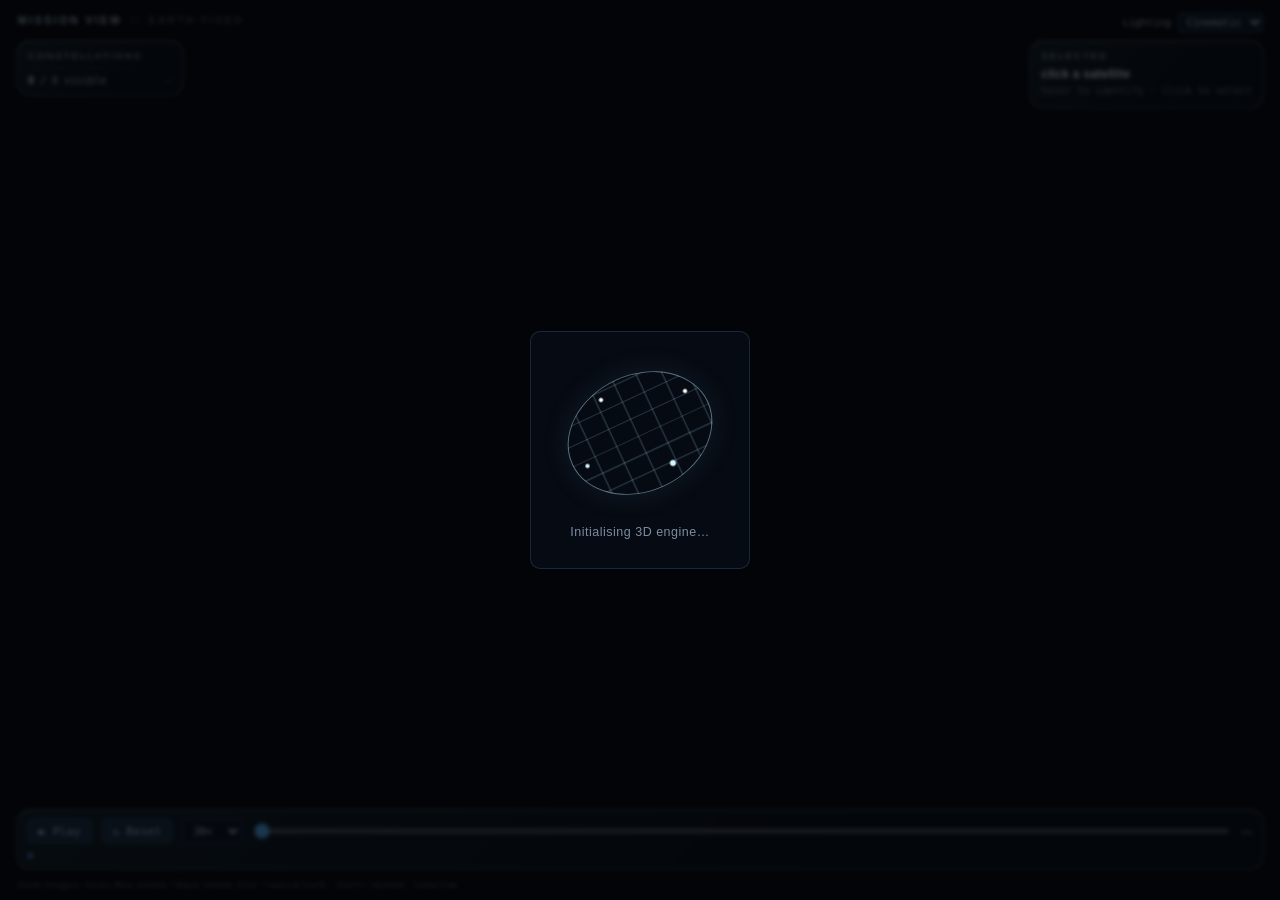
<file: components/globe/frontend/index.html>
<!DOCTYPE html>
<html lang="en">
  <head>
    <meta charset="utf-8" />
    <meta name="viewport" content="width=device-width, initial-scale=1" />
    <title>Orbix Globe</title>
    <link rel="stylesheet" href="./style.css" />
  </head>
  <body>
    <div id="stage">
      <div id="globe"></div>
    </div>

    <header id="hud-title">
      <span class="wordmark">MISSION VIEW</span>
      <span class="hud-sep">//</span>
      <span class="hud-sub">Earth-fixed</span>
    </header>

    <label id="lighting-control">Lighting
      <select id="lighting-quality" aria-label="Earth lighting quality">
        <option value="cinematic">Cinematic</option><option value="basic">Basic</option>
      </select>
    </label>

    <!-- Constellation filter (local: no data is re-requested) -->
    <section id="panel-groups" class="hud-panel">
      <div class="hud-heading">Constellations</div>
      <div id="filters"></div>
      <div class="hud-metric">
        <span><b id="visible-count">0</b> / <span id="total-count">0</span> visible</span>
        <span class="dim" id="fps-count">&mdash;</span>
      </div>
    </section>

    <!-- Selection readout -->
    <section id="panel-selection" class="hud-panel">
      <div class="hud-heading">Selected</div>
      <div id="selected-name">click a satellite</div>
      <div id="selected-meta" class="dim">hover to identify &middot; click to select</div>
    </section>

    <section id="panel-tracking" class="hud-panel" hidden aria-label="Satellite camera">
      <div class="tracking-actions">
        <button id="follow-satellite" type="button" aria-pressed="false">Follow Satellite</button>
        <button id="satellite-perspective" type="button" aria-pressed="false">Satellite Perspective</button>
        <button id="return-earth" type="button" hidden>Return to Earth</button>
        <label hidden>Distance <input id="tracking-distance" type="range" min="8" max="65" value="22" aria-label="Follow camera distance" /></label>
      </div>
      <div id="tracking-note" role="status"></div>
    </section>

    <!-- Simulation playback (runs entirely in the browser) -->
    <section id="panel-playback" class="hud-panel">
      <div class="playback-row">
        <button id="play-button" type="button">&#9654; Play</button>
        <button id="reset-button" type="button">&#8635; Reset</button>
        <select id="speed-select" title="simulation speed">
          <option value="10">10&times;</option>
          <option value="30" selected>30&times;</option>
          <option value="60">60&times;</option>
          <option value="300">300&times;</option>
          <option value="900">900&times;</option>
        </select>
        <input id="time-slider" type="range" min="0" max="1" step="0.001"
               value="0" title="simulation time" />
        <span id="sim-clock" class="mono">&mdash;</span>
      </div>
      <div class="playback-meta">
        <span id="window-range"></span>
        <span id="window-note" class="dim"></span>
      </div>
    </section>

    <div id="tooltip"></div>
    <div id="selection-marker" hidden aria-hidden="true"><i></i><span></span></div>

    <div id="hud-attribution">
      Earth imagery: NASA Blue Marble / Black Marble 2016 ? Natural Earth &middot; SGP4 / Skyfield &middot; CelesTrak
    </div>

    <div id="status" class="status">
      <div class="status-card">
        <div class="spinner"></div>
        <p id="status-text">Initialising 3D engine&hellip;</p>
      </div>
    </div>

    <script src="./vendor/globe.gl.min.js"></script>
    <script type="module" src="./orbix-globe.js"></script>
  </body>
</html>
</file>
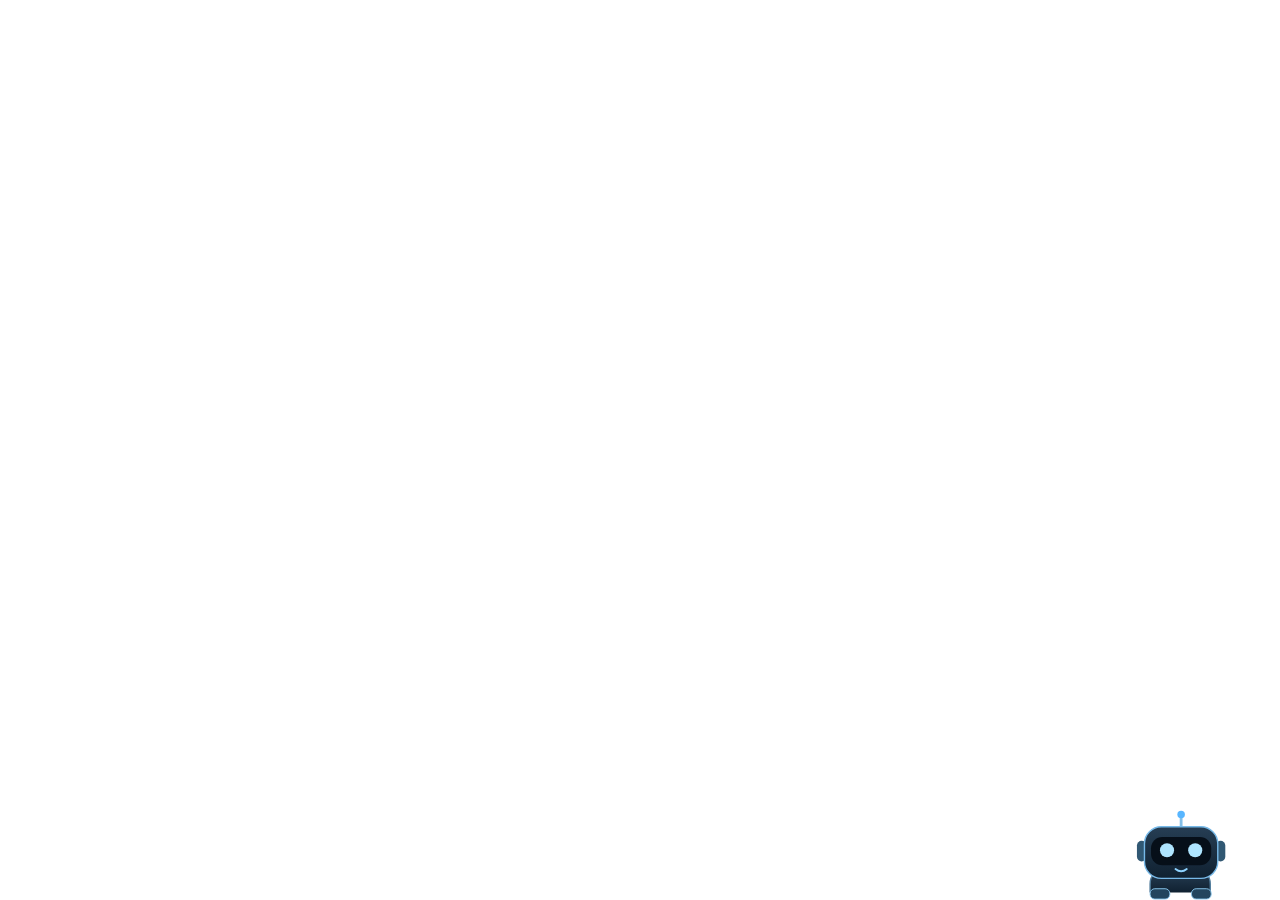
<file: components/analyst_robot.html>
<!doctype html>
<html lang="en"><head><meta charset="utf-8"><style>
html,body{margin:0;background:transparent;overflow:hidden;height:94px}
svg{position:absolute;right:18px;bottom:0;width:158px;height:94px;pointer-events:none}
.bob{animation:bob 3.6s ease-in-out infinite;animation-play-state:paused}
.peek{animation:peek 12s ease-in-out infinite;animation-play-state:paused}
.active .bob,.active .peek{animation-play-state:running}
.eye circle{transform-box:fill-box;transform-origin:center;transition:transform 160ms ease,fill 160ms ease}
[data-expression="focused"] .eye circle{transform:scaleY(.42);fill:#81d6ff}
[data-expression="excited"] .eye circle{transform:scale(1.22);fill:#effbff}
[data-expression="focused"] .bob,[data-expression="focused"] .peek{animation-play-state:paused}
@keyframes bob{0%,100%{transform:translateY(8px)}50%{transform:translateY(4px)}}
@keyframes peek{0%,30%,65%,100%{transform:translateY(0)}42%,50%{transform:translateY(15px)}}
@media(prefers-reduced-motion:reduce){*{animation:none!important;transition:none!important}}
@media(max-width:500px){svg{right:8px;width:132px}}
</style></head><body>
<svg id="robot" viewBox="0 0 168 100" role="img" aria-label="Orbix robot companion">
 <defs><linearGradient id="shell" x2="0" y2="1"><stop stop-color="#263e54"/><stop offset="1" stop-color="#102131"/></linearGradient></defs>
 <g class="peek"><g class="bob">
 <path d="M82 22V12" stroke="#83bfe8" stroke-width="3"/><circle cx="82" cy="9" r="4" fill="#58b6ff"/>
 <path d="M49 92v-9q0-14 16-14h32q16 0 16 14v9" fill="url(#shell)" stroke="#517c9b" stroke-width="1.5"/>
 <rect x="35" y="37" width="10" height="22" rx="5" fill="#315873"/>
 <rect x="119" y="37" width="10" height="22" rx="5" fill="#315873"/>
 <rect x="43" y="22" width="78" height="55" rx="18" fill="url(#shell)" stroke="#77b9e8" stroke-width="1.5"/>
 <rect x="50" y="33" width="64" height="30" rx="12" fill="#060f19"/>
 <g class="eye"><circle cx="67" cy="47" r="7.5" fill="#aee5ff"/></g>
 <g class="eye"><circle cx="97" cy="47" r="7.5" fill="#aee5ff"/></g>
 <path d="M76 67q6 5 12 0" fill="none" stroke="#8ed3ff" stroke-width="2" stroke-linecap="round"/>
 </g></g>
 <rect x="49" y="88" width="21" height="11" rx="5" fill="#23455e" stroke="#8ac7ed"/>
 <rect x="93" y="88" width="21" height="11" rx="5" fill="#23455e" stroke="#8ac7ed"/>
</svg>
<script>
(() => {
 const robot=document.getElementById('robot'), eyes=[...document.querySelectorAll('.eye')];
 const reduced=matchMedia('(prefers-reduced-motion: reduce)');
 const lifetime=new AbortController(), options={passive:true,signal:lifetime.signal};
 let host=window, frame=null, visible=false, pending=0, pointer=null, observer;
 try { if(window.parent.document && window.frameElement){host=window.parent;frame=window.frameElement;} } catch (_) {}
 let expressionTimer=0;
 const promptSelector='.st-key-analyst_question input';
 function express(value){
   clearTimeout(expressionTimer);
   robot.dataset.expression=value;
   if(value==='excited')expressionTimer=setTimeout(()=>{robot.dataset.expression='idle';},2200);
 }
 function celebrate(){
   const input=host.document.querySelector(promptSelector);
   const form=input?.closest('[data-testid="stForm"]');
   const submit=form?.querySelector('button');
   if(input && !input.disabled && input.value.trim() && submit && !submit.disabled)express('excited');
 }
 // Observe native form events only; Streamlit remains responsible for submission.
 host.document.addEventListener('input',e=>{
   if(e.target.matches?.(promptSelector))express(e.target.value.trim()?'focused':'idle');
 },options);
 host.document.addEventListener('focusout',e=>{
   if(e.target.matches?.(promptSelector) && robot.dataset.expression!=='excited')express('idle');
 },options);
 host.document.addEventListener('keydown',e=>{
   if(e.target.matches?.(promptSelector) && e.key==='Enter' && !e.isComposing && e.keyCode!==229 && !e.repeat)celebrate();
 },{...options,capture:true});
 host.document.addEventListener('click',e=>{
   const button=e.target.closest?.('[data-testid="stForm"] button');
   if(button?.closest('[data-testid="stForm"]')?.querySelector(promptSelector))celebrate();
 },{...options,capture:true});
 function reset(){eyes.forEach(p=>p.removeAttribute('transform'));}
 function draw(){
   pending=0;
   if(!visible || reduced.matches || document.hidden || !pointer){reset();return;}
   const bounds=robot.getBoundingClientRect(), outer=frame?frame.getBoundingClientRect():{left:0,top:0};
   const x=pointer.x-outer.left-bounds.left-bounds.width*.49;
   const y=pointer.y-outer.top-bounds.top-bounds.height*.47;
   const angle=Math.atan2(y,x), distance=Math.min(1,Math.hypot(x,y)/140);
   eyes.forEach(p=>p.setAttribute('transform',`translate(${Math.cos(angle)*2.5*distance} ${Math.sin(angle)*2*distance})`));
 }
 function schedule(){if(!pending && visible)pending=requestAnimationFrame(draw);}
 function sync(){
   if(!visible || reduced.matches || document.hidden){cancelAnimationFrame(pending);pending=0;reset();robot.classList.remove('active');}
   else {robot.classList.add('active');schedule();}
   robot.dataset.visible=String(visible);
 }
 host.document.addEventListener('pointermove',e=>{pointer={x:e.clientX,y:e.clientY};schedule();},options);
 if(frame) document.addEventListener('pointermove',e=>{const r=frame.getBoundingClientRect();pointer={x:e.clientX+r.left,y:e.clientY+r.top};schedule();},options);
 host.addEventListener('scroll',schedule,{...options,capture:true});
 host.addEventListener('resize',schedule,options);
 document.addEventListener('visibilitychange',sync,options);
 reduced.addEventListener('change',sync,{signal:lifetime.signal});
 observer=new host.IntersectionObserver(entries=>{visible=entries[0].isIntersecting;sync();},{threshold:.1});
 observer.observe(frame || robot);
 window.addEventListener('pagehide',()=>{lifetime.abort();observer.disconnect();cancelAnimationFrame(pending);clearTimeout(expressionTimer);},{once:true});
})();
</script></body></html>
</file>
<file: components/globe/frontend/style.css>
/* Orbix globe component - dark aerospace styling.
   The WebGL canvas is transparent; everything behind it is CSS. */

:root {
  --bg-deep: #000000;
  --bg-mid: #081120;
  --ink: #dbe6f2;
  --ink-muted: #7c8da3;
  --accent: #58b6ff;
  --sat: #ffcc66;
  --track: #57b0e8;
  --panel: rgba(8, 13, 21, 0.82);
  --panel-border: rgba(88, 182, 255, 0.18);
  --mono: "JetBrains Mono", "Cascadia Mono", Consolas, ui-monospace, monospace;
}

* { box-sizing: border-box; }

html, body {
  margin: 0;
  padding: 0;
  width: 100%;
  height: 100%;
  overflow: hidden;
  background: var(--bg-deep);
  color: var(--ink);
  font-family: "Inter", "Segoe UI", -apple-system, BlinkMacSystemFont, sans-serif;
  -webkit-font-smoothing: antialiased;
}

#stage {
  opacity: 0;
  pointer-events: none;
  transition: opacity 450ms cubic-bezier(.2,.7,.2,1);
  position: absolute;
  inset: 0;
  z-index: 2;
  overflow: hidden;
}

#stage.ready { opacity: 1; pointer-events: auto; }

#globe { width: 100%; height: 100%; }

/* ---- HUD ---------------------------------------------------------------- */

#hud-title,
#hud-legend,
#hud-attribution {
  position: absolute;
  z-index: 5;
  pointer-events: none;
  letter-spacing: 0.08em;
  text-transform: uppercase;
  font-size: 10.5px;
  color: var(--ink-muted);
}

#hud-title {
  top: 14px;
  left: 18px;
  display: flex;
  align-items: baseline;
  gap: 8px;
}

#hud-title .wordmark {
  font-size: 10.5px;
  font-weight: 600;
  letter-spacing: 0.24em;
  color: #b9cade;
}

#hud-title .hud-sep { color: var(--accent); opacity: 0.55; }
#hud-title .hud-sub { font-weight: 500; opacity: 0.75; }

#hud-legend {
  top: 14px;
  right: 18px;
  display: flex;
  gap: 14px;
  text-transform: none;
  letter-spacing: 0.03em;
}

.legend-item { display: inline-flex; align-items: center; gap: 6px; }

.legend-item .dot {
  width: 7px;
  height: 7px;
  border-radius: 50%;
  display: inline-block;
}

.legend-item .dot.sat { background: var(--sat); box-shadow: 0 0 6px rgba(255, 204, 102, 0.8); }
.legend-item .dot.track { background: var(--track); box-shadow: 0 0 6px rgba(87, 176, 232, 0.7); }

#hud-attribution {
  bottom: 10px;
  left: 18px;
  font-size: 9.5px;
  text-transform: none;
  letter-spacing: 0.02em;
  opacity: 0.65;
}

#selection-marker {
  position: absolute;
  z-index: 3;
  pointer-events: none;
  display: flex;
  align-items: center;
  gap: 8px;
  transform: translate(-9px, -50%);
  color: #f2f7ff;
  font-size: 12px;
}
#selection-marker[hidden] { display: none; }
#selection-marker i {
  width: 16px; height: 16px; flex-shrink: 0;
  border: 1px solid #fff; border-radius: 50%;
}
#selection-marker span {
  padding: 5px 8px;
  border: 1px solid #53677f;
  border-radius: 4px;
  background: rgba(4, 6, 11, .92);
  max-width: 190px;
  overflow: hidden;
  text-overflow: ellipsis;
  white-space: nowrap;
}

/* ---- Status overlay (loading / error) ----------------------------------- */

#status {
  position: absolute;
  inset: 0;
  z-index: 10;
  display: flex;
  align-items: center;
  justify-content: center;
  background: rgba(4, 6, 11, 0.72);
  backdrop-filter: blur(2px);
  transition: opacity 320ms ease;
}

#status.hidden {
  opacity: 0;
  pointer-events: none;
}

.status-card {
  display: flex;
  flex-direction: column;
  align-items: center;
  gap: 14px;
  padding: 26px 34px;
  border: 1px solid var(--panel-border);
  border-radius: 10px;
  background: var(--panel);
  max-width: 460px;
  text-align: center;
}

.status-card p {
  margin: 0;
  font-size: 12.5px;
  line-height: 1.6;
  letter-spacing: 0.04em;
  color: var(--ink-muted);
}

.status-card.error { border-color: rgba(255, 120, 120, 0.45); }
.status-card.error p { color: #ffb4b4; }

.status-card code {
  font-family: "JetBrains Mono", Consolas, ui-monospace, monospace;
  font-size: 11px;
  color: var(--ink);
  word-break: break-word;
}

.spinner {
  width: 22px;
  height: 22px;
  border: 2px solid rgba(88, 182, 255, 0.18);
  border-top-color: var(--accent);
  border-radius: 50%;
  animation: spin 900ms linear infinite;
}

.status-card.error .spinner { display: none; }

@keyframes spin { to { transform: rotate(360deg); } }

/* Globe.gl injects tooltips/labels as DOM nodes. */
.scene-tooltip {
  font-family: "JetBrains Mono", Consolas, ui-monospace, monospace !important;
  font-size: 11px !important;
  color: var(--ink) !important;
  background: rgba(6, 10, 17, 0.92) !important;
  border: 1px solid var(--panel-border) !important;
  border-radius: 6px !important;
  padding: 6px 9px !important;
  letter-spacing: 0.02em;
}

/* ---- HUD panels ---------------------------------------------------------- */

.hud-panel {
  position: absolute;
  z-index: 6;
  background: var(--panel);
  border: 1px solid var(--panel-border);
  border-radius: 8px;
  padding: 9px 11px;
  backdrop-filter: blur(6px);
  font-size: 11px;
  color: var(--ink);
  min-width: 168px;
}

#panel-groups { top: 40px; left: 16px; }
#panel-selection { top: 40px; right: 16px; min-width: 210px; max-width: 250px; }
#panel-playback {
  left: 16px;
  right: 16px;
  bottom: 30px;
  min-width: 0;
}

.hud-heading {
  font-size: 9.5px;
  letter-spacing: 0.2em;
  text-transform: uppercase;
  color: var(--ink-muted);
  margin-bottom: 6px;
}

.hud-metric {
  display: flex;
  justify-content: space-between;
  gap: 10px;
  margin-top: 7px;
  padding-top: 6px;
  border-top: 1px solid rgba(88, 182, 255, 0.12);
  font-family: var(--mono);
  font-size: 10px;
  color: #b9cade;
}

.hud-metric b { color: #f2f7ff; font-weight: 600; }
.dim { color: #6b7d92; }

/* filter rows */
.filter-row {
  display: flex;
  align-items: center;
  gap: 7px;
  padding: 2px 0;
  cursor: pointer;
  font-size: 11px;
  color: #cfe0f0;
}

.filter-row input[type="checkbox"] {
  accent-color: var(--accent);
  width: 12px;
  height: 12px;
  margin: 0;
  cursor: pointer;
}

.filter-row .dot {
  width: 7px;
  height: 7px;
  border-radius: 50%;
  box-shadow: 0 0 5px currentColor;
  flex: 0 0 auto;
}

.filter-name { flex: 1 1 auto; white-space: nowrap; }

.filter-count {
  font-family: var(--mono);
  font-size: 10px;
  color: #8fa5bd;
  font-weight: 500;
}

.filter-count.bad { color: #ff9a9a; }

/* selection panel */
#selected-name {
  font-size: 12px;
  font-weight: 600;
  color: #f2f7ff;
  letter-spacing: 0.02em;
  margin-bottom: 3px;
  white-space: nowrap;
  overflow: hidden;
  text-overflow: ellipsis;
}

#selected-meta { font-family: var(--mono); font-size: 10px; line-height: 1.45; }

/* playback bar */
.playback-row {
  display: flex;
  align-items: center;
  gap: 10px;
}

.playback-row button, #panel-tracking button {
  font-family: var(--mono);
  font-size: 10.5px;
  letter-spacing: 0.06em;
  color: #dbe6f2;
  background: rgba(88, 182, 255, 0.12);
  border: 1px solid rgba(88, 182, 255, 0.32);
  border-radius: 5px;
  padding: 5px 10px;
  cursor: pointer;
  white-space: nowrap;
}

.playback-row button:hover, #panel-tracking button:hover { background: rgba(88, 182, 255, 0.22); }
.playback-row button.active {
  background: rgba(110, 231, 183, 0.16);
  border-color: rgba(110, 231, 183, 0.45);
  color: #b9f5da;
}

.playback-row select {
  font-family: var(--mono);
  font-size: 10.5px;
  color: #dbe6f2;
  background: rgba(10, 16, 26, 0.9);
  border: 1px solid rgba(88, 182, 255, 0.28);
  border-radius: 5px;
  padding: 4px 6px;
}

#time-slider {
  flex: 1 1 auto;
  accent-color: var(--accent);
  height: 4px;
  cursor: pointer;
}

#sim-clock {
  font-size: 11px;
  color: #e8f1fb;
  white-space: nowrap;
}

#window-note {
  font-family: var(--mono);
  font-size: 9.5px;
  letter-spacing: 0.02em;
}

/* start time / range / "not live tracking" line under the playback controls */
.playback-meta {
  display: flex;
  flex-wrap: wrap;
  justify-content: space-between;
  gap: 4px 16px;
  margin-top: 6px;
  font-family: var(--mono);
  font-size: 9.5px;
  letter-spacing: 0.02em;
  color: #7f93a9;
}

#window-range { color: #9fb6cd; }
#window-range::before {
  content: "";
  display: inline-block;
  width: 5px;
  height: 5px;
  margin-right: 6px;
  border-radius: 50%;
  background: var(--accent);
  vertical-align: middle;
  opacity: 0.85;
}

/* hover tooltip */
#tooltip {
  position: absolute;
  z-index: 8;
  display: none;
  max-width: 260px;
  padding: 7px 10px;
  border-radius: 6px;
  border: 1px solid var(--panel-border);
  background: rgba(6, 10, 17, 0.95);
  font-family: var(--mono);
  font-size: 10.5px;
  line-height: 1.45;
  color: var(--ink);
  pointer-events: none;
}

#tooltip.visible { display: block; }
#tooltip b { display: block; color: #f2f7ff; font-weight: 600; margin-bottom: 2px; }
#tooltip span { display: block; color: #8fa5bd; }

/* Globe.gl keeps an empty tooltip container in the DOM; hide it. */
.scene-tooltip:empty { display: none !important; }

@media (max-width: 900px) {
  #panel-selection { display: none; }
  #panel-groups { min-width: 150px; }
}


@media (prefers-reduced-motion: reduce) {
  .spinner { animation: none; }
}

/* Short, consistent control feedback; no layout changes or continuous effects. */
.hud-panel, .filter-row, button, select {
  transition: border-color 180ms ease, background-color 180ms ease;
}
.hud-panel:hover { border-color: rgba(88,182,255,.32); }
button:focus-visible, select:focus-visible, input:focus-visible {
  outline: 2px solid #58b6ff; outline-offset: 3px;
}
@media (prefers-reduced-motion: reduce) {
  *, *::before, *::after { animation: none !important; transition: none !important; }
}

/* Glass instrument panels retain contrast over both Earth and black space. */
.hud-panel {
  background: linear-gradient(135deg,rgba(113,165,194,.16),rgba(7,14,22,.8) 65%);
  border-color: rgba(181,218,239,.25); border-radius: 14px;
  box-shadow: inset 0 1px 0 rgba(255,255,255,.12),0 8px 30px #0005;
  backdrop-filter: blur(16px) saturate(120%);
}
.hud-heading { color: #bbd4e5; letter-spacing: .22em; }
.filter-row { padding: 4px 2px; border-bottom: 1px solid #c9e7ff09; }
#hud-title { letter-spacing: .22em; }
/* Loading-only wireframe instrument. No extra WebGL draw calls. */
.spinner { width: 150px; height: 150px; border: 0; border-radius: 0; animation: none; position: relative; }
.spinner::before, .spinner::after { content: ""; position: absolute; inset: 0; }
.spinner::before {
  border: 1px solid #bfeaff77; border-radius: 50%;
  background: repeating-linear-gradient(0deg,transparent 0 22px,#a7dcff33 23px 24px),repeating-linear-gradient(90deg,transparent 0 22px,#a7dcff33 23px 24px);
  transform: rotate(-25deg) scaleY(.78); box-shadow: 0 0 35px #8acfff19;
  animation: grid-breathe 3s ease-in-out infinite;
}
.spinner::after {
  background: radial-gradient(circle at 24% 28%,#fff 0 1px,transparent 3px),radial-gradient(circle at 72% 70%,#d3f4ff 0 2px,transparent 4px),radial-gradient(circle at 80% 22%,#fff 0 1px,transparent 3px),radial-gradient(circle at 15% 72%,#d3f4ff 0 1px,transparent 3px);
  animation: grid-spark 1.8s ease-in-out infinite alternate;
}
#status.hidden .spinner::before, #status.hidden .spinner::after { animation: none; }
@keyframes grid-breathe { 50% { transform: rotate(-15deg) scaleY(.9); opacity: .5; } }
@keyframes grid-spark { from { opacity: .2; transform: scale(.95); } to { opacity: 1; transform: scale(1.05); } }
@media(prefers-reduced-motion:reduce) { .spinner::before,.spinner::after { animation:none; } }

/* Optional camera controls stay separate from the playback timeline. */
#panel-tracking { left:16px; right:16px; bottom:112px; min-width:0; width:fit-content; max-width:calc(100% - 32px); }
#panel-tracking[hidden], #panel-tracking [hidden] { display:none; }
.tracking-actions { display:flex; flex-wrap:wrap; gap:6px; align-items:center; }
.tracking-actions label { display:flex; align-items:center; gap:6px; font-size:10px; }
#tracking-distance { width:80px; accent-color:var(--accent); }
#tracking-note { margin-top:6px; color:#b0c6d7; font-size:10px; max-width:420px; }
#panel-tracking button[aria-pressed="true"] { border-color:#8cdbff; background:#22536c99; }
#panel-tracking button:focus-visible { outline:2px solid #b6eaff; outline-offset:2px; }
#panel-tracking button:disabled { opacity:.45; cursor:default; }

#lighting-control { position:absolute;right:16px;top:12px;z-index:7;font:10px var(--mono);color:#a9bed1; }
#lighting-quality { color:#dbe6f2;background:#0b1621;border:1px solid #8acfff44;border-radius:6px;padding:3px 5px;font:10px var(--mono); }
</file>
